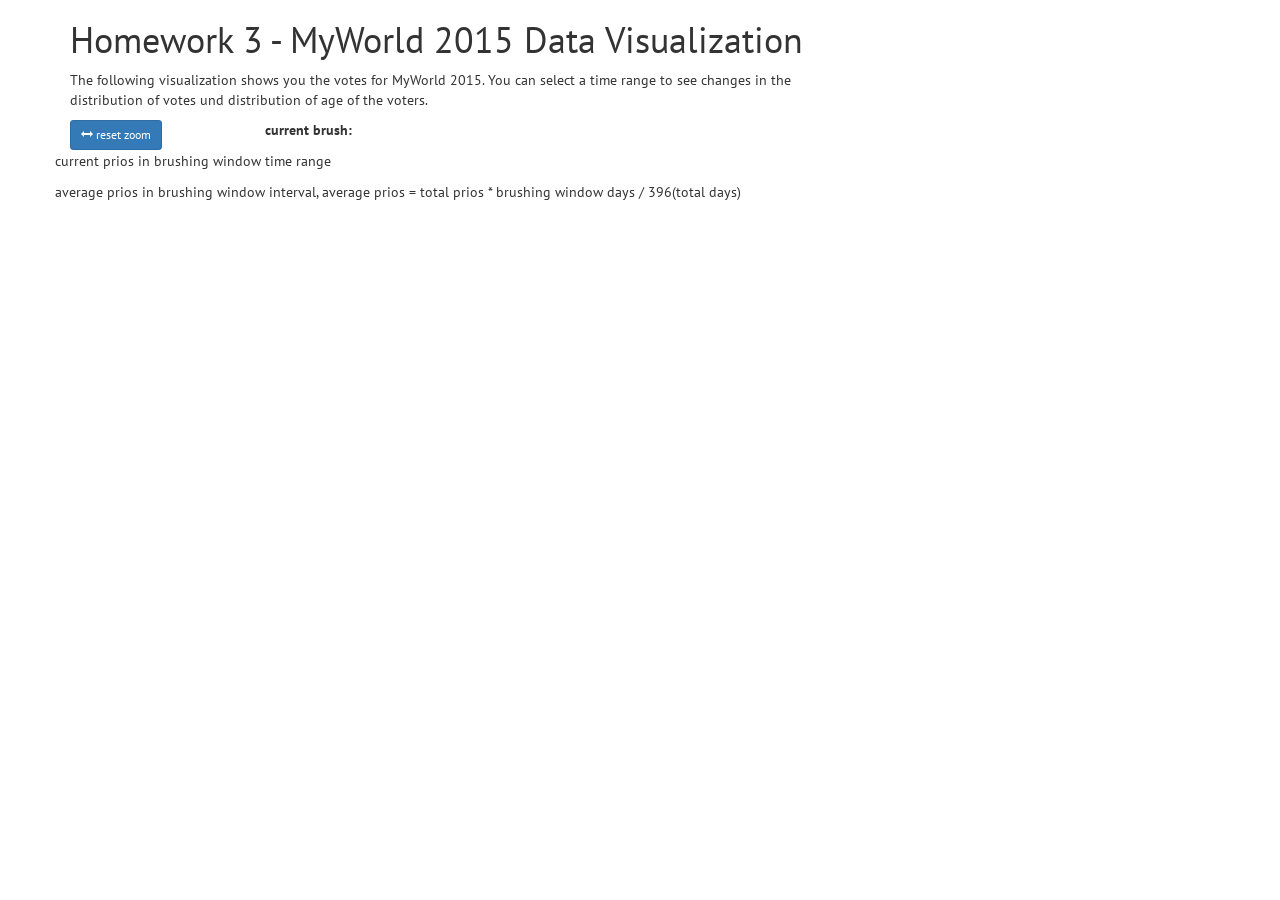
<file: hw3/index.html>
<!DOCTYPE html>
<html>
<head lang="en">
    <meta charset="UTF-8">
    <title>Homework 3 - MyWorld Data</title>

    <!-- ADD Libraries-->
    <script src="libs/d3/d3.min.js" charset="utf-8"></script>
    <script src="libs/jquery/jquery-2.1.1.min.js" charset="utf-8"></script>
	<script src="https://code.jquery.com/jquery-1.11.2.min.js"></script>
    <script src="libs/bootstrap/js/bootstrap.min.js" charset="utf-8"></script>
	<script src="http://d3js.org/queue.v1.min.js"></script>


    <!--Stylesheets-->
    <link rel="stylesheet" type="text/css" href="libs/bootstrap/css/bootstrap.min.css">

    <!-- Get some nice font-->
    <link href='http://fonts.googleapis.com/css?family=PT+Sans:400,700' rel='stylesheet' type='text/css'>


    <!--------------------------------->
    <!-- FROM HERE ON IT IS HW3 stuff-->
    <!--------------------------------->

    <!-- add own vis classes-->
    <script src = "js/priovis.js"></script>
	<script src = "js/priovis_avg.js"></script>
    <script src = "js/agevis.js"></script>
    <script src = "js/countvis.js"></script>

    <!-- add own stylesheet-->
    <link rel="stylesheet" type="text/css" href="css/myStyle.css">

</head>
<body>
    <div class="container">
        <h1>Homework 3 - MyWorld 2015 Data Visualization</h1>

        <div class="row">
            <div class="col-md-8 col-sm-12">
               <p> The following visualization shows you the votes for MyWorld 2015. You can select a time range to see changes in the distribution of votes und distribution of age of the voters.</p>
            </div>

        </div>

        <div class="row">
            <div class="col-md-2">
                <button class="btn btn-sm btn-primary" id="fitInBtn"> <span class="glyphicon glyphicon-resize-horizontal"></span> reset zoom </button>
            </div>

            <div class="col-md-8">
                <b>current brush:</b> <span id="brushInfo"></span>
            </div>



        </div>



        <div class="row">
            <div class="col-md-9" id="countVis">
                <!-- TODO: delete placeholder svg element -->
                <!-- <svg width="650" height="330" style="background-color: lightblue">
                    <text x="50" y="50">HERE should be CountVis</text>
                </svg>-->
            </div>
            <div class="col-md-3" id="ageVis">
                <!-- TODO: delete placeholder svg element -->
                <!-- <svg width="230" height="330" style="background-color: lightcoral">
                    <text x="50" y="50">HERE should be AgeVis</text>
                </svg>-->
            </div>
        </div>

        <div class="row">
		<p>current prios in brushing window time range </p>
            <div class="col-md-12" id="prioVis">
                <!-- TODO: delete placeholder svg element -->
                <!-- <svg width="650" height="440" style="background-color: lightgreen">
                    <text x="50" y="50">HERE should be PrioVis</text>
                </svg>-->
            </div>

        </div>
		
		
		<div class="row">
		<p>average prios in brushing window interval, average prios = total prios * brushing window days / 396(total days) </p>
            <div class="col-md-12" id="prioVis_avg">
                <!-- TODO: delete placeholder svg element -->
                <!-- <svg width="650" height="440" style="background-color: lightgreen">
                    <text x="50" y="50">HERE should be PrioVis</text>
                </svg>-->
            </div>

        </div>






    </div>



    <script>
        $(function(){ // this function is called after the HTML document is fully loaded


            //==========================================
            //--- HERE IS WHERE ALL THE MAGIC STARTS --
            //==========================================


            // variables keeping global knowledge of the data
            var allData = [];
            var metaData = {};

            // this function can convert Date objects to a string
            // it can also convert strings to Date objects
            // see: https://github.com/mbostock/d3/wiki/Time-Formatting
            var dateFormatter = d3.time.format("%Y-%m-%d");


            // call this function after Data is loaded, reformatted and bound to the variables
            var initVis = function(){

                //TODO: Create an eventHandler  --> DONE :)
                var MyEventHandler = new Object();


                //TODO: Instantiate all Vis Objects here
                // instantiates all Vis Objects here
				debugger;
               var count_vis = new CountVis(d3.select("#countVis"), allData, metaData, MyEventHandler);
               var age_vis = new AgeVis(d3.select("#ageVis"), allData, metaData, MyEventHandler);
               var prio_vis = new PrioVis(d3.select("#prioVis"), allData, metaData, MyEventHandler);
			   var prio_visavg = new PrioVis_Avg(d3.select("#prioVis_avg"), allData, metaData, MyEventHandler);
                
				// TODO: bind the eventHandler to the Vis Objects
				//$(MyEventHandler).bind("selectionChanged", function(event, startData, endDate){
				$(MyEventHandler).bind("selectionChanged", function(event, startDate,endDate){
				   // events will be consumed by the PrioVis and AgeVis object (binding should happen here)
                   age_vis.onSelectionChange(startDate, endDate);
				   prio_vis.onSelectionChange(startDate, endDate);
				   //var prio_visavg = new PrioVis_Avg(d3.select("#prioVis_avg"), allData, metaData, MyEventHandler);
				   prio_visavg.onSelectionChange(startDate, endDate);
                 });
                // events will be created from the CountVis object (nothing to do here)

            }

            // call this function after both files are loaded -- error should be "null" if no error
            var dataLoaded = function (error, _allData, _metaData) {

                if (!error) {

                    // make our data look nicer and more useful:
                    // per Day we want to have an object looking like this:
                    /*
                    * {
                    *   time: .. (should be a Date object)
                    *   count: .. (number of all votes)
                    *   prios: [..,..,..,...] (array of number of votes per priority -> array length =16)
                    *   ages: [..,..,..,..] (array counts of votes per age 0-100)
                    *
                    * */


                    allData = _allData.map(function (d) {
                                var res = {
                                    time: dateFormatter.parse(d.day),
                                    count: parseInt(d["count(*)"])
                                };

                                // TODO: implement that  !!
                                res.prios = []
                                // should be an array of 16 numbers with the total count MAPping the prio values,
                                //  [d["sum(p0)"], d["sum(p1)"], d["sum(p2)"],...]
                                // Example: _allData[0]["sum(p1)"] 
                                // [10,200,500,... ]
								
								for (i =0; i <16; i++) {
								    num = i.toString();
									pt1 = "sum(p";
									pt2 = ")"
									element = pt1.concat(num,pt2);
									res.prios.push(d[element]);
								}


                                // This is ONE way to create an array of length 100
                                // and set every value to "0")
                                res.ages = d3.range(0,100). map(function(){return 0;})

                                // TODO: Assign the count for each age to the index position
                                // eg: res.ages[22] should contain the count value for age 22
                                // BE AWARE THAT THE DATA MIGHT CONTAIN ages >99 which you have to handle especially
                                // final result:
                                // [0,0,0,..,1034,23,...] -- array length is 100
								// d.age[0]["count(*)"] -- 1, d.age[0]["age"] -- 25
								// d.age has multiple elements, need to map each element within d.age and copy the value to such as res.ages[22] 
								
								for (i = 0; i < d.age.length; i++){
								   index = d.age[i]["age"];
								   if (index < 100) {
								     res.ages[index] = d.age[i]["count(*)"];
									 }
								}


                                return res;
                            }
                    )
                    
                    metaData = _metaData;
					
					debugger;
                    initVis();
					
					
                }
            }

            var startHere = function(){
			
			
			    // Load data asynchronously
		        queue()
                  .defer(d3.json, "data/perDayData.json")
                  .defer(d3.json, "data/MYWorld_fields.json")
				  .await(dataLoaded);
				  
				// Call allLoaded function
		        //allLoaded(allData, metaData);  
				

                //TODO: load data here and call "dataLoaded" afterwards
                // Hint: http://giscollective.org/d3-queue-js/
				dataLoaded(allData, metaData);
				//initVis();

                // bind reset zoom button to a function (-- ONLY FOR BONUS --)
                d3.select("#fitInBtn").on("click", function() {
                    // TODO: -- ONLY FOR BONUS --
                });


            }

            startHere();
			
			
			
			var getInnerWidth = function(element) {
                var style = window.getComputedStyle(element.node(), null);
                return parseInt(style.getPropertyValue('width'));
                }
        })
    </script>
</body>
</html>
</file>
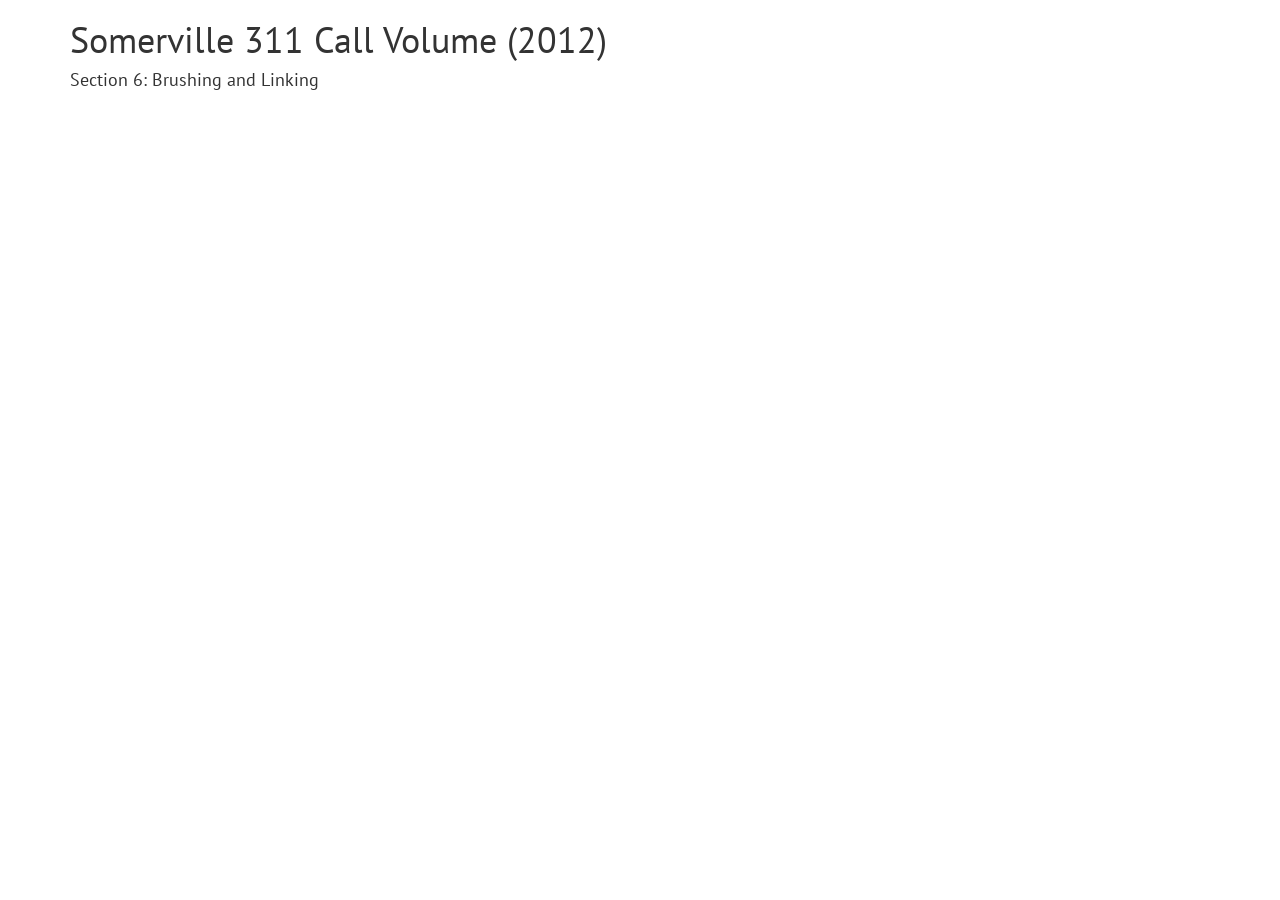
<file: section6/material/brushing/index.html>
<!DOCTYPE html>
<html>
<head>
  <link rel="stylesheet" href="https://maxcdn.bootstrapcdn.com/bootstrap/3.3.2/css/bootstrap.min.css">
  <link href='http://fonts.googleapis.com/css?family=PT+Sans:400,700' rel='stylesheet' type='text/css'>
  <script src="https://code.jquery.com/jquery-1.11.2.min.js"></script>
  <script src="http://d3js.org/d3.v3.min.js"></script>
  <script src="https://maxcdn.bootstrapcdn.com/bootstrap/3.3.2/js/bootstrap.min.js"></script>
  <script src="js/volumevis.js"></script>
  <script src="js/typevis.js"></script>

  <style type="text/css">
    body {
      font-family: 'PT Sans', sans-serif;
    }

    svg {
      font: 10px sans-serif;
      width: 100%;
    }

    .bar {
      cursor: pointer;
    }

    .bar rect {
      fill: steelblue;
    }

    .axis path,
    .axis line {
      fill: none;
      stroke: #000;
      shape-rendering: crispEdges;
    }

    .line {
      fill: none;
      stroke: steelblue;
      stroke-width: 0.5px;
    }

    .area {
      fill: steelblue;
      clip-path: url(#clip);
    }

    .brush .extent {
      stroke: #fff;
      fill-opacity: .125;
      shape-rendering: crispEdges;
    }
  </style>
</head>
<body>
  <div class="container">
    <h1>Somerville 311 Call Volume (2012)</h1>
    <h4>Section 6: Brushing and Linking</h4>
    <div class="row">
      <div class="col-md-9" id="volumeVis">
      </div>
      <div class="col-md-3" id="typeVis">
      </div>
    </div>
    <div class="row">
      <div class="col-md-12" id="typeVis2">
      </div>
    </div>
  </div>

<script type="text/javascript">

// variable keeping global knowledge of the data
var allData;

// this function can convert Date objects to a string
// it can also convert strings to Date objects
// see: https://github.com/mbostock/d3/wiki/Time-Formatting
var dateFormatter = d3.time.format("%Y-%m-%d");

var initVis = function(){

  // creates an eventHandler
  var MyEventHandler = new Object();

  // instantiates all Vis Objects here
  var volume_vis = new VolumeVis(d3.select("#volumeVis"), allData, MyEventHandler);
  var type_vis = new TypeVis(d3.select("#typeVis"), allData, MyEventHandler);

  $(MyEventHandler).bind("selectionChanged", function(event, type){
      volume_vis.onSelectionChange(type);
  });
}

var startHere = function() {

  d3.json("../data.json", function(error, data) {
    if (!error) {
      // Parse date string into Javascript objects
      data.forEach(function(d) {
        d.date = dateFormatter.parse(d.date);
      });

      allData = data;
      initVis();
    }
  });
}

startHere();


/**
 * Helper function that gets the width of a D3 element
 */
var getInnerWidth = function(element) {
    var style = window.getComputedStyle(element.node(), null);

    return parseInt(style.getPropertyValue('width'));
}

</script>
</body>
</html>
</file>
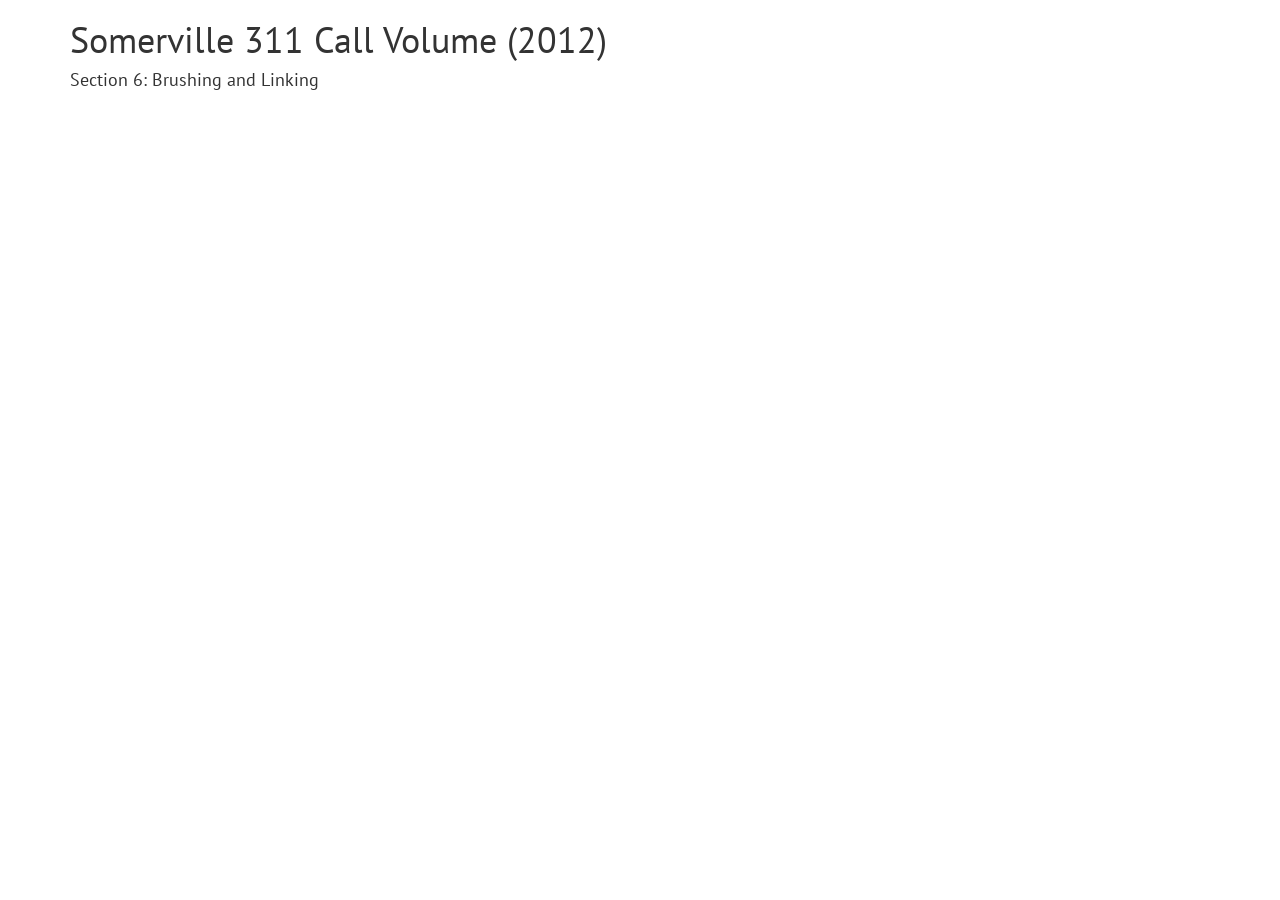
<file: section6/material/debug/index.html>
<!DOCTYPE html>
<html>
<head>
  <link rel="stylesheet" href="https://maxcdn.bootstrapcdn.com/bootstrap/3.3.2/css/bootstrap.min.css">
  <link href='http://fonts.googleapis.com/css?family=PT+Sans:400,700' rel='stylesheet' type='text/css'>
  <script src="https://code.jquery.com/jquery-1.11.2.min.js"></script>
  <script src="http://d3js.org/d3.v3.min.js"></script>
  <script src="https://maxcdn.bootstrapcdn.com/bootstrap/3.3.2/js/bootstrap.min.js"></script>
  <script src="js/volumevis.js"></script>
  <script src="js/typevis.js"></script>

  <style type="text/css">
    body {
      font-family: 'PT Sans', sans-serif;
    }

    svg {
      font: 10px sans-serif;
      width: 100%;
    }

    .bar rect {
      fill: steelblue;
    }

    .axis path,
    .axis line {
      fill: none;
      stroke: #000;
      shape-rendering: crispEdges;
    }

    .line {
      fill: none;
      stroke: steelblue;
      stroke-width: 0.5px;
    }

    .area {
      fill: steelblue;
      clip-path: url(#clip);
    }
  </style>
</head>
<body>
  <div class="container">
    <h1>Somerville 311 Call Volume (2012)</h1>
    <h4>Section 6: Brushing and Linking</h4>
    <div class="row">
      <div class="col-md-9" id="volumeVis">
      </div>
      <div class="col-md-3" id="typeVis">
      </div>
    </div>
  </div>

<script type="text/javascript">

// variable keeping global knowledge of the data
var allData;

// this function can convert Date objects to a string
// it can also convert strings to Date objects
// see: https://github.com/mbostock/d3/wiki/Time-Formatting
var dateFormatter = d3.time.format("%Y-%m-%d");

var initVis = function(){

  // instantiates all Vis Objects here
  volume_vis = new VolumeVis(d3.select("#volumeVis"), allData);

  debugger;
  type_vis = new TypeVis(d3.select("#typeVis"), allData);

}

var startHere = function() {

  d3.json("../data.json", function(error, data) {
    if (!error) {
      // Parse date string into Javascript objects
      data.forEach(function(d) {
        d.date = dateFormatter.parse(d.date);
      });

      allData = data;
      initVis();
    }
  });
}

startHere();


/**
 * Helper function that gets the width of a D3 element
 */
var getInnerWidth = function(element) {
    var style = window.getComputedStyle(element.node(), null);

    return parseInt(style.getPropertyValue('width'));
}

</script>
</body>
</html>
</file>
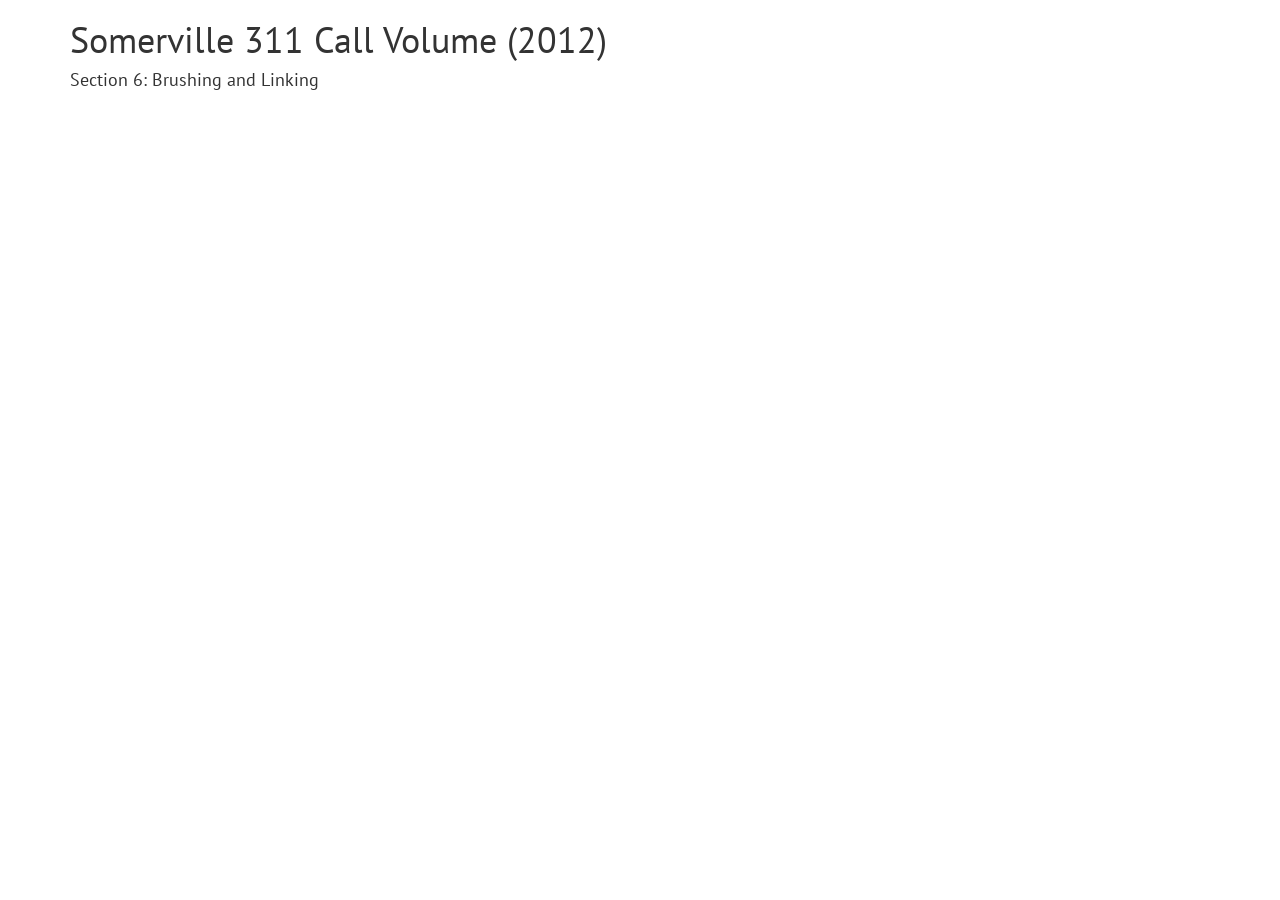
<file: section6/material/interactive/index.html>
<!DOCTYPE html>
<html>
<head>
  <link rel="stylesheet" href="https://maxcdn.bootstrapcdn.com/bootstrap/3.3.2/css/bootstrap.min.css">
  <link href='http://fonts.googleapis.com/css?family=PT+Sans:400,700' rel='stylesheet' type='text/css'>
  <script src="https://code.jquery.com/jquery-1.11.2.min.js"></script>
  <script src="http://d3js.org/d3.v3.min.js"></script>
  <script src="https://maxcdn.bootstrapcdn.com/bootstrap/3.3.2/js/bootstrap.min.js"></script>
  <script src="js/volumevis.js"></script>
  <script src="js/typevis.js"></script>

  <style type="text/css">
    body {
      font-family: 'PT Sans', sans-serif;
    }

    svg {
      font: 10px sans-serif;
      width: 100%;
    }

    .bar {
      cursor: pointer;
    }

    .bar rect {
      fill: steelblue;
    }

    .axis path,
    .axis line {
      fill: none;
      stroke: #000;
      shape-rendering: crispEdges;
    }

    .line {
      fill: none;
      stroke: steelblue;
      stroke-width: 0.5px;
    }

    .area {
      fill: steelblue;
      clip-path: url(#clip);
    }

    .brush .extent {
      stroke: #fff;
      fill-opacity: .125;
      shape-rendering: crispEdges;
    }
  </style>
</head>
<body>
  <div class="container">
    <h1>Somerville 311 Call Volume (2012)</h1>
    <h4>Section 6: Brushing and Linking</h4>
    <div class="row">
      <div class="col-md-9" id="volumeVis">
      </div>
      <div class="col-md-3" id="typeVis">
      </div>
    </div>
    <div class="row">
      <div class="col-md-12" id="typeVis2">
      </div>
    </div>
  </div>

<script type="text/javascript">

// variable keeping global knowledge of the data
var allData;

// this function can convert Date objects to a string
// it can also convert strings to Date objects
// see: https://github.com/mbostock/d3/wiki/Time-Formatting
var dateFormatter = d3.time.format("%Y-%m-%d");

var initVis = function(){

  // creates an eventHandler
  var MyEventHandler = new Object();

  // instantiates all Vis Objects here (made global for demo)
  volume_vis = new VolumeVis(d3.select("#volumeVis"), allData, MyEventHandler);
  type_vis = new TypeVis(d3.select("#typeVis"), allData, MyEventHandler);

}

var startHere = function() {

  d3.json("../data.json", function(error, data) {
    if (!error) {
      // Parse date string into Javascript objects
      data.forEach(function(d) {
        d.date = dateFormatter.parse(d.date);
      });

      allData = data;
      initVis();
    }
  });
}

startHere();


/**
 * Helper function that gets the width of a D3 element
 */
var getInnerWidth = function(element) {
    var style = window.getComputedStyle(element.node(), null);

    return parseInt(style.getPropertyValue('width'));
}

</script>
</body>
</html>
</file>
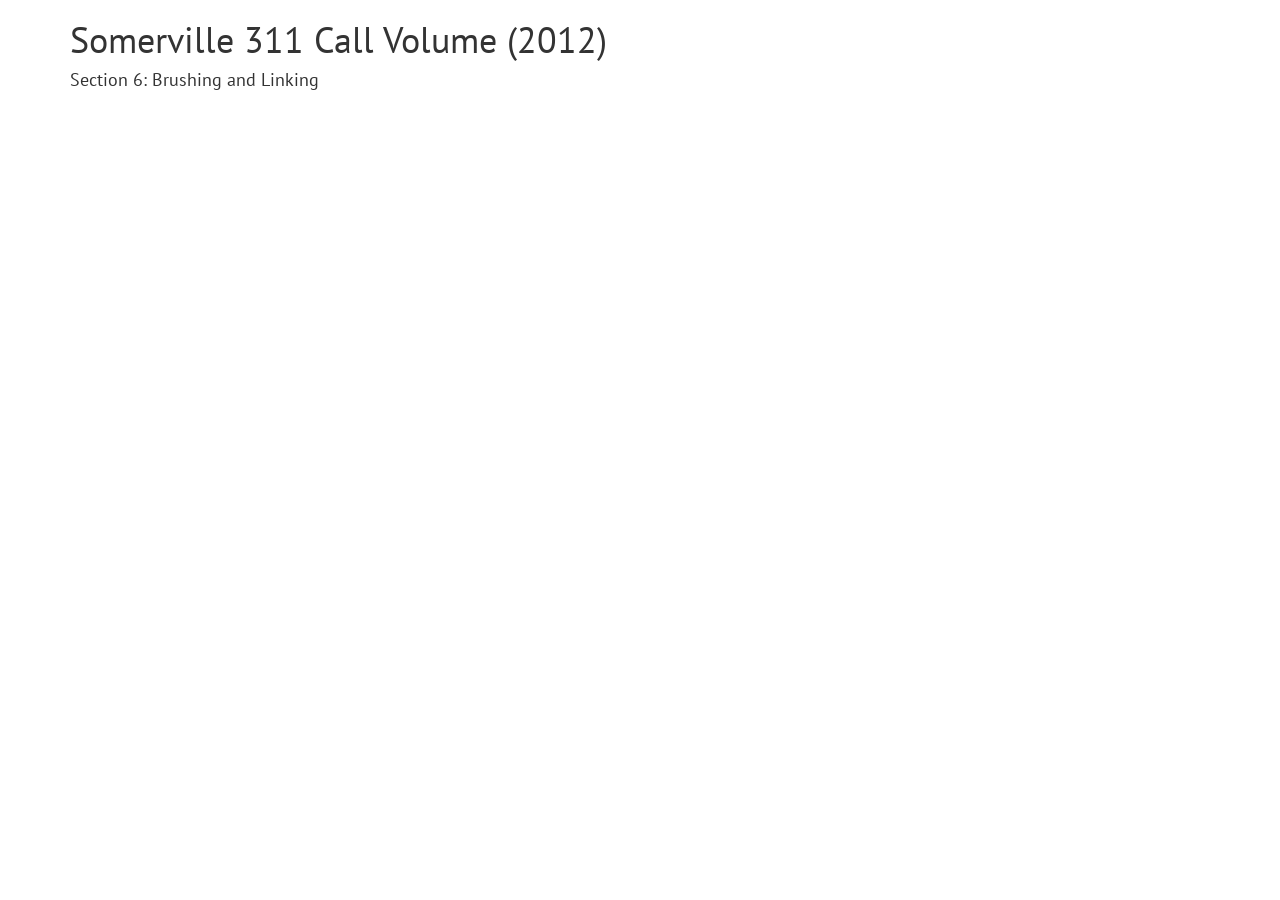
<file: section6/material/start/index.html>
<!DOCTYPE html>
<html>
<head>
  <link rel="stylesheet" href="https://maxcdn.bootstrapcdn.com/bootstrap/3.3.2/css/bootstrap.min.css">
  <link href='http://fonts.googleapis.com/css?family=PT+Sans:400,700' rel='stylesheet' type='text/css'>
  <script src="https://code.jquery.com/jquery-1.11.2.min.js"></script>
  <script src="http://d3js.org/d3.v3.min.js"></script>
  <script src="https://maxcdn.bootstrapcdn.com/bootstrap/3.3.2/js/bootstrap.min.js"></script>
  <script src="js/volumevis.js"></script>
  <script src="js/typevis.js"></script>

  <style type="text/css">
    body {
      font-family: 'PT Sans', sans-serif;
    }

    svg {
      font: 10px sans-serif;
      width: 100%;
    }

    .bar rect {
      fill: steelblue;
    }

    .axis path,
    .axis line {
      fill: none;
      stroke: #000;
      shape-rendering: crispEdges;
    }

    .line {
      fill: none;
      stroke: steelblue;
      stroke-width: 0.5px;
    }

    .area {
      fill: steelblue;
      clip-path: url(#clip);
    }
  </style>
</head>
<body>
  <div class="container">
    <h1>Somerville 311 Call Volume (2012)</h1>
    <h4>Section 6: Brushing and Linking</h4>
    <div class="row">
      <div class="col-md-9" id="volumeVis">
      </div>
      <div class="col-md-3" id="typeVis">
      </div>
    </div>
    <div class="row">
      <div class="col-md-12" id="typeVis2">
      </div>
    </div>
  </div>

<script type="text/javascript">

// variable keeping global knowledge of the data
var allData;

// this function can convert Date objects to a string
// it can also convert strings to Date objects
// see: https://github.com/mbostock/d3/wiki/Time-Formatting
var dateFormatter = d3.time.format("%Y-%m-%d");

var initVis = function(){

  // instantiates all Vis Objects here
  volume_vis = new VolumeVis(d3.select("#volumeVis"), allData);

  // TODO: also initialize TypeVis

}

var startHere = function() {

  d3.json("../data.json", function(error, data) {
    if (!error) {
      // Parse date string into Javascript objects
      data.forEach(function(d) {
        d.date = dateFormatter.parse(d.date);
      });

      allData = data;
      initVis();
    }
  });
}

startHere();


/**
 * Helper function that gets the width of a D3 element
 */
var getInnerWidth = function(element) {
    var style = window.getComputedStyle(element.node(), null);

    return parseInt(style.getPropertyValue('width'));
}

</script>
</body>
</html>
</file>
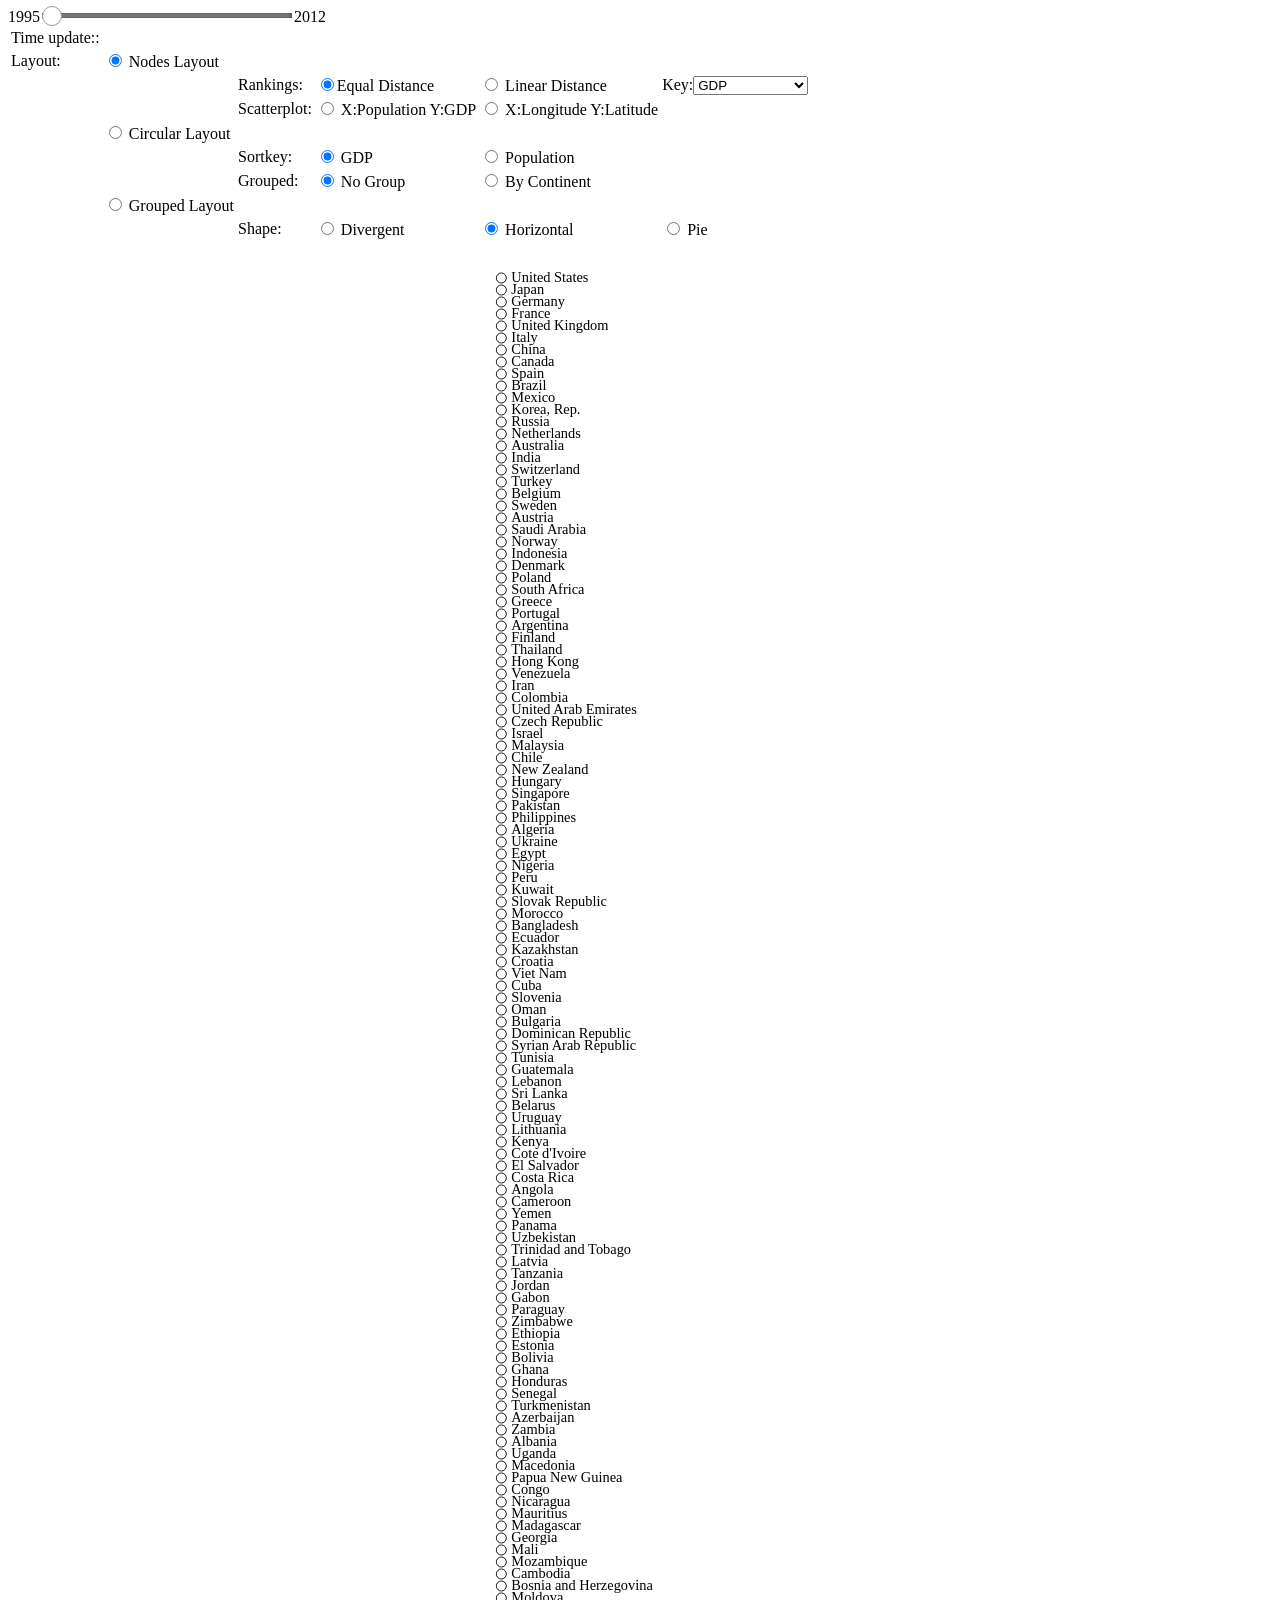
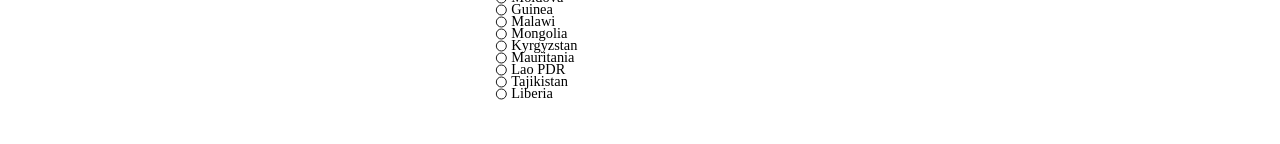
<file: hw2/design.html>
<!DOCTYPE html>
<html lang="en">
<meta charset="utf-8">
<head>
	<style>

	.link {
	  stroke: grey;
	  stroke-opacity: .4;
	  fill: none;
	  pointer-events: none;
	  stroke-width: 1;
	}

	.node {
		fill: white;
		stroke: #000;
		stroke-width: .9px;
		opacity : 1;
	}

	.node:hover {
		fill: blue;
	}
	
	
	.node:hover,
	.node--colored {
	font-weight: 700;
    opacity : 1;	
	}

	.node--colored {
	  fill: red;
	  
	}
	
	.node--light {
	
	  opacity : 0.1;
	 
	}
	.link--colored {
	  stroke-opacity: 1;
	  stroke-width: 1.2;
	}

	.link--colored {
	  stroke: yellow;
	}
	.text{
	fill: black;
	stroke-width: 0px;
	font-size: .9em;
	}
	input[type='range'] {
      -webkit-appearance: none;
      box-shadow: inset 0 0 5px #333;
      background-color: #999;
      height: 5px;
      width: 250px;
      vertical-align: 4px;
    }
    input[type='range']::-webkit-slider-thumb {
      -webkit-appearance: none !important;
      border-radius: 20px;
      background-color: #FFF;
      box-shadow:inset 0 0 10px );
      border: 1px solid #999;
      height: 20px;
      width: 20px;
    }
	</style>

</head>
<body>
 <table>
	  <tr>
	  <td>Time update::</td> 
      <label id="ymin" value="">1995</label>
      <input type="range" name="points" min="1995" max="2012" step="1" value="0" id="slider-time" oninput="rangechanged(this.value)"> 
      <label id="ymax" value="">2012</label>
	  </tr>		
		<tr>
			<td>Layout:</td>
			<td><label><input type="radio" name="layout" value="force" checked> Nodes Layout</label>
			</td>
		</tr>
		<tr>
			<td></td>
			<td style="text-align: right;"></td>
			<td>Rankings:</td>
			<td><label><input type="radio" name="ranking" value="norank" checked>Equal Distance </label>
			</td>
			<td><label><input type="radio" name="ranking" value="rank" > Linear Distance</label>
				
			</td>
			<td>Key:<select id="selectKeys" onchange="keyChanged(this);">
			<option value="population" > Population</option>
            <option value="gdp" selected="selected"> GDP</option>
			<option value="life_expectancy" > Life expectancy</option>
			</select>
			</td>
		</tr>
		<tr>
			<td></td>
			<td style="text-align: right;"></td>
			<td>Scatterplot:</td>
			<td><label><input type="radio" name="ranking" value="growth"> X:Population Y:GDP</label>
			</td>
			<td><label><input type="radio" name="ranking" value="location" > X:Longitude Y:Latitude</label>
			</td>
		</tr>
		<tr>
			<td></td>
			<td><label><input type="radio" name="layout" value="circular"> Circular Layout</label> 
			</td>
		</tr>
		<tr>
			<td></td>
			<td style="text-align: right;"></td>
			<td>Sortkey:</td>
			<td><label><input type="radio" name="circle" value="cir_gdp" checked> GDP</label>
			</td>
			<td><label><input type="radio" name="circle" value="cir_pop" > Population</label>
		</tr>
		<tr>
			<td></td>
			<td style="text-align: right;"></td>
			<td>Grouped:</td>
			<td><label><input type="radio" name="circle2" value="cir_none" checked> No Group </label>
			</td>
			<td><label><input type="radio" name="circle2" value="cir_grouped"> By Continent </label>
			</td>
		</tr>
		<tr>
			<td></td>
			<td><label><input type="radio" name="layout" value="grouped"> Grouped Layout</label> 
			</td>
		</tr>
		<tr>
			<td></td>
			<td style="text-align: right;"></td>
			<td>Shape:</td>
			<td><label><input type="radio" name="group" value="gr_none" checked> Divergent </label>
			</td>
			<td><label><input type="radio" name="group" value="gr_horizontal" checked> Horizontal </label>
			</td>
			<td><label><input type="radio" name="group" value="gr_pie" > Pie </label>
		</tr>
 </table>
	<script src="d3.min.js"></script>
	<script src="graph-design.js"></script>
	</body>
</html>
</file>
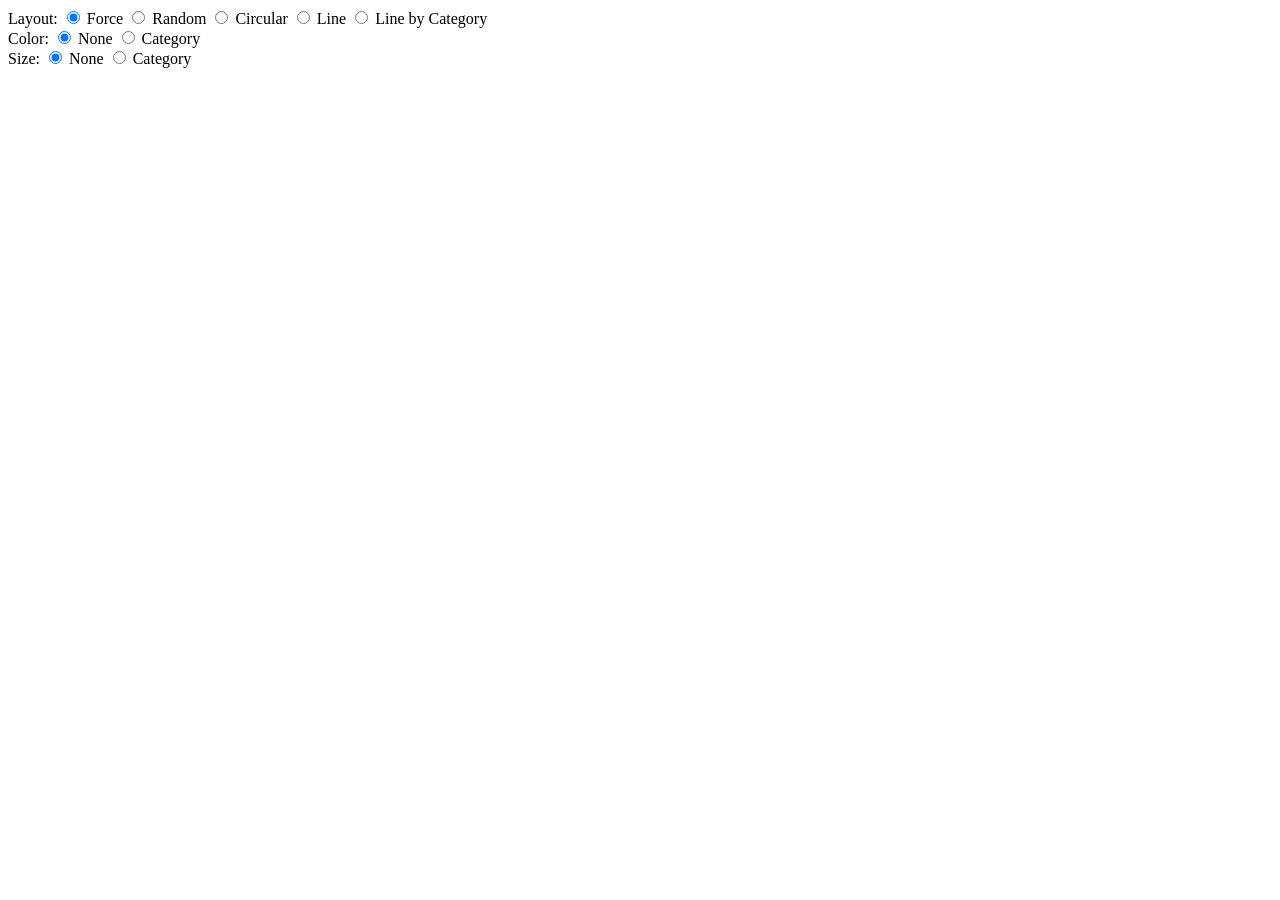
<file: hw2/graph_example.html>
<!DOCTYPE html>
<meta charset="utf-8">
<title>Homework 2 Graph</title>
<style>
  .link {
    stroke: gray;
    stroke-width: .8px;
  }

  .node {
    fill: white;
    stroke: #000;
    stroke-width: .9px;
  }

  .node:hover {
    fill: black;
  }

</style>
<body>
<script src="http://d3js.org/d3.v3.min.js"></script>
  <form>
  Layout:
    <label><input type="radio" name="layout" value="force" checked> Force</label>
    <label><input type="radio" name="layout" value="random" > Random</label>
    <label><input type="radio" name="layout" value="circular"> Circular</label>  
    <label><input type="radio" name="layout" value="line"> Line</label>
    <label><input type="radio" name="layout" value="line_cat"> Line by Category</label>
  </form>
  <form>
  Color:
    <label><input type="radio" name="color" value="nocolor" checked> None</label>
    <label><input type="radio" name="color" value="color_cat" > Category</label>
  </form>
  <form>
  Size:
    <label><input type="radio" name="size" value="nosize" checked> None</label>
    <label><input type="radio" name="size" value="size_cat" > Category</label>
  </form>
<script>

var margin = {top: 50, bottom: 10, left: 300, right: 40};
var width = 900 - margin.left - margin.right;
var height = 900 - margin.top - margin.bottom;

var svg = d3.select("body").append("svg")
            .attr("width", width)
            .attr("height", height);

var fill = d3.scale.category10();

var graph = {nodes: [], links: []};

var nb_nodes = 120, nb_cat = 10;

var node_scale = d3.scale.linear().domain([0, nb_cat]).range([5, 50])

graph.nodes = d3.range(nb_nodes).map(function() {  
  return { 
    cat: Math.floor(nb_cat*Math.random())
  }; 
})

graph.nodes.forEach(function(d, i) {
  graph.nodes.forEach(function(e, j) {
    if(Math.random()>.99 && i!=j)
      graph.links.push({"source": i, "target": j})

  })
})

// Generate the force layout
var force = d3.layout.force()
    .size([width, height])
    .charge(-50)
    .linkDistance(10)
    .on("tick", tick)
    .on("start", function(d) {})
    .on("end", function(d) {})

function tick(d) {
  graph_update(0);
}

function random_layout() {
  
  force.stop();

  graph.nodes.forEach(function(d, i) {
    d.x = width/4 + 2*width*Math.random()/4;
    d.y = height/4 + 2*height*Math.random()/4;
  })
  
  graph_update(500);
}

function force_layout() {

 force.nodes(graph.nodes)
      .links(graph.links)
      .start();
}

function line_layout() {

  force.stop();

  graph.nodes.forEach(function(d, i) {
    d.y = height/2;
  })

  graph_update(500);
}

function line_cat_layout() {

  force.stop();

  graph.nodes.forEach(function(d, i) {
    d.y = height/2 + d.cat*20;
  })

  graph_update(500);
}

function circular_layout() {

  force.stop();

  var r = Math.min(height, width)/2;

  var arc = d3.svg.arc()
          .outerRadius(r);

  var pie = d3.layout.pie()
          .sort(function(a, b) { return a.cat - b.cat;}) // Sorting by categories
          .value(function(d, i) { 
            //return 1;
            return d.cat;  // We want an equal pie share/slice for each point
          });

  graph.nodes = pie(graph.nodes).map(function(d, i) {
    // Needed to caclulate the centroid
    d.innerRadius = 0;
    d.outerRadius = r;

    // Building the data object we are going to return
    d.data.x = arc.centroid(d)[0]+width/2;
    d.data.y = arc.centroid(d)[1]+height/2;

    return d.data;
  })

  graph_update(500);
}

function category_color() {

  d3.selectAll("circle").transition().duration(500)
                        .style("fill", function(d) { 
                          return fill(d.cat); 
                        });
}

function category_size() {

  d3.selectAll("circle").transition().duration(500)
                        .attr("r", function(d) { 
                          return Math.sqrt(node_scale(d.cat)); 
                        });
}

function graph_update(duration) {

  link.transition().duration(duration)
      .attr("x1", function(d) { return d.target.x; })
      .attr("y1", function(d) { return d.target.y; })
      .attr("x2", function(d) { return d.source.x; })
      .attr("y2", function(d) { return d.source.y; });

  node.transition().duration(duration)
      .attr("transform", function(d) { 
        return "translate("+d.x+","+d.y+")"; 
      });
}

d3.select("input[value=\"force\"]").on("click", force_layout);
d3.select("input[value=\"random\"]").on("click", random_layout);
d3.select("input[value=\"line\"]").on("click", line_layout);
d3.select("input[value=\"line_cat\"]").on("click", line_cat_layout);
d3.select("input[value=\"circular\"]").on("click", circular_layout);

d3.select("input[value=\"nocolor\"]").on("click", function() {
  d3.selectAll("circle").transition().duration(500).style("fill", "#66CC66");
})

d3.select("input[value=\"color_cat\"]").on("click", category_color);

d3.select("input[value=\"nosize\"]").on("click", function() {
  d3.selectAll("circle").transition().duration(500).attr("r", 5);
})

d3.select("input[value=\"size_cat\"]").on("click", category_size);

var link = svg.selectAll(".link")
              .data(graph.links);

link.enter().append("line")
    .attr("class", "link")

var node = svg.selectAll(".node")
              .data(graph.nodes)
            .enter()
              .append("g").attr("class", "node");

node.append("circle")
    .attr("r", 5)

force_layout();

</script>
</body>
</html>
</file>
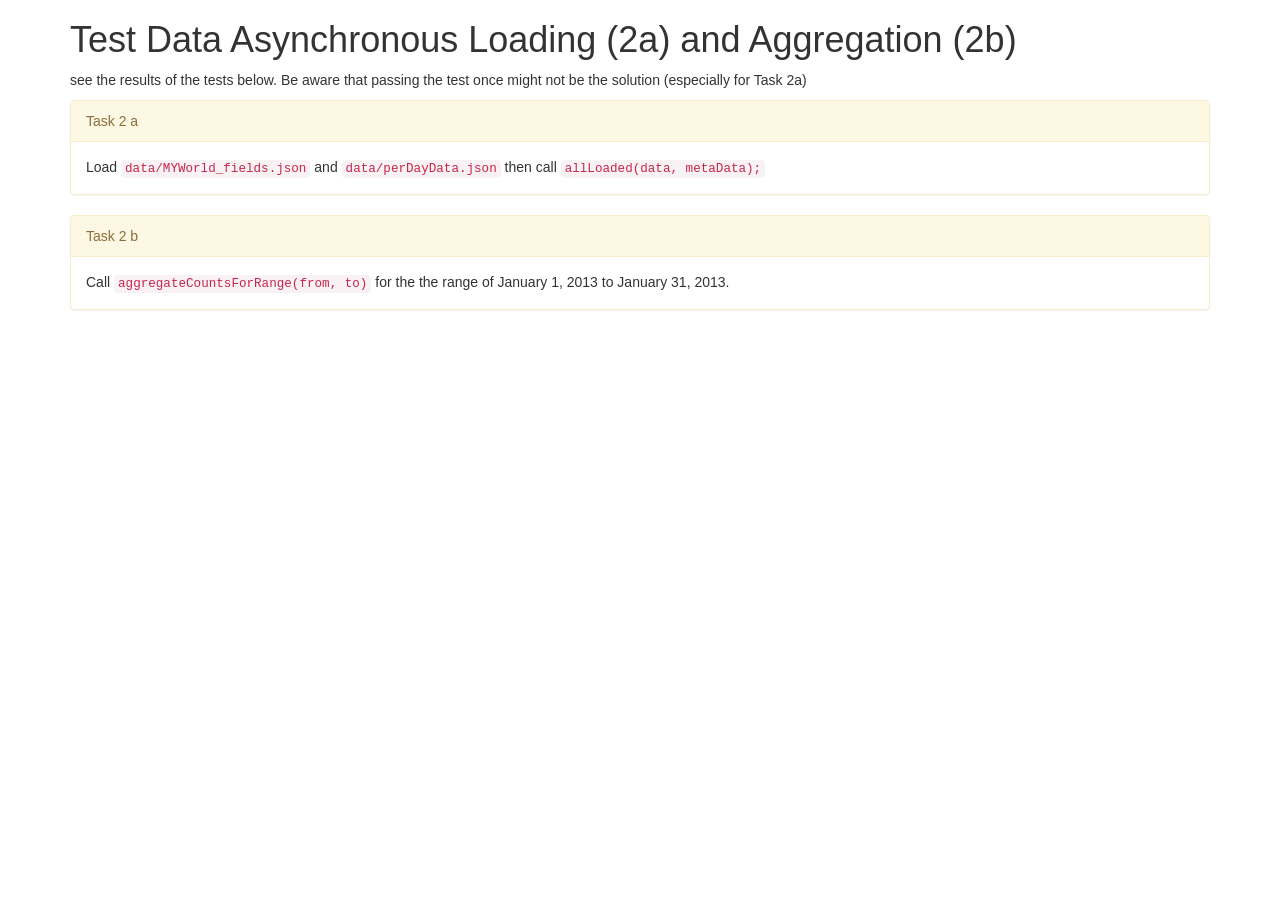
<file: hw3/2_Tasks.html>
<!DOCTYPE html>
<html>
<head lang="en">
    <meta charset="UTF-8">
    <title>Homework 3 - Tasks 2a and 2b</title>

    <!-- ADD Libraries-->
    <script src="libs/d3/d3.min.js" charset="utf-8"></script>
    <script src="libs/jquery/jquery-2.1.1.min.js" charset="utf-8"></script>
    <script src="libs/bootstrap/js/bootstrap.min.js" charset="utf-8"></script>
	<script src="http://d3js.org/queue.v1.min.js"></script>

    <script src="http://hs8.de/cs171_tests/tester.js"></script>

    <!--Stylesheets-->
    <link rel="stylesheet" type="text/css" href="libs/bootstrap/css/bootstrap.min.css">

    <!-- Get some nice font-->
    <link href='http://fonts.googleapis.com/css?family=PT+Sans:400,700' rel='stylesheet' type='text/css'>
</head>
<body>


<div class="container">
    <h1>Test Data Asynchronous Loading (2a) and  Aggregation (2b)</h1>

    <p> see the results of the tests below. Be aware that passing the test once might
    not be the solution (especially for Task 2a)</p>

    <div class="panel panel-warning" id="t2a">
        <div class="panel-heading ">Task 2 a</div>
        <div class="panel-body">
            Load <code>data/MYWorld_fields.json</code> and <code>data/perDayData.json</code> then call <code>allLoaded(data, metaData);</code>
        </div>
    </div>


    <div class="panel panel-warning" id="t2b">
        <div class="panel-heading">Task 2 b</div>
        <div class="panel-body">

            Call <code>aggregateCountsForRange(from, to)</code> for the the range of January 1, 2013 to January 31, 2013.


        </div>
    </div>


</div>


<script>

    $(function () {
        var allData = [];
        var metaData = {};

        var dateFormatter = d3.time.format("%Y-%m-%d");
		
		


        var aggregateCountsForRange = function(from, to){

            var count = 0;

            // TODO: TASK 2 B -- count here for the given time range
            // you might make use of the map and filter functions
            // HINT: javascript Date objects are comparable !!
            // see: http://www.w3schools.com/js/js_date_methods.asp
				 
		  // Create the filter which return true for those elements' date within the from, to range
		   function filterBytime(element) {
             if (element.time <= to && element.time >= from) {
               return true;
              } else {
               return false;
              }
           }	 
		  
		   // Apply filterBytime to allData and put the filtered results to flt
		   var flt = allData.filter(filterBytime);
		  
		   //console.log(flt);
		  
		   // return the aggregated count of the filtered elements
		   count = d3.sum(flt, function(d) {return d.count});
		   //debugger;
		   // I doubt I need to set it back to return and comment console.log
		   //return count;
		   console.log(count);
			

 
            // after you assigned a value to the count variable
            // this function checks if your count is correct
            // you need an active internet connection for this to work
			// The aggregated count from 2013-01-01 to 2013-01-31 be 21835
            cs171Test.checkCount(count);


        }



        function allLoaded(perDay,meta){

            metaData = meta;

            // this will transform your data in a nicer form
            allData = perDay.map(function (d) {
                        var res = {
                            time: dateFormatter.parse(d.day),
                            count: +d["count(*)"]
                        };

                        return res;
                    }
            )
             //debugger;
         
			console.log(allData);

           // this function is the test function if your code works correct
            // you need an active internet connection for it to work
            cs171Test.allLoaded(allData,metaData);

 
			// the aggreagte function is called with two parameters
            aggregateCountsForRange(dateFormatter.parse("2013-01-01"), dateFormatter.parse("2013-01-31"))
        }

    
		
        // TASK 2 A -- implement your data loading here and then call "allLoaded(perDayData, metaData)"
		// Load perDayData data into perDay var
		
		// Load data asynchronously
		queue()
                .defer(d3.json, "data/perDayData.json")
                .defer(d3.json, "data/MYWorld_fields.json")
				.await(dataLoaded);
        
        // Define the function dataLoaded which simply passes the args of allLoades plus error arg		
	    function dataLoaded(error, allData, metaData) {
         //get inspired by http://bl.ocks.org/mbostock/1696080
  
                allLoaded(allData, metaData);
        }
		
	
	
	    // Call allLoaded function
		allLoaded(allData, metaData);
		
				

    })





</script>




</body>
</html>
</file>
<file: hw3/css/myStyle.css>
body{
    font-family: 'PT Sans', sans-serif;
}
.axis text {
    font: 10px sans-serif;
}

.axis line,
.axis path {
    fill: none;
    stroke: #000;
    shape-rendering: crispEdges;
}

.boundingBox{
    cursor: pointer;
    fill: grey;
    fill-opacity: .3;
    pointer-events: all;
}

svg {
      font: 10px sans-serif;
      width: 100%;
    }
	
.bar {
      cursor: pointer;
    }
	
.bar rect {
      fill: steelblue;
    }

.brush{
    fill: darkgrey;
    fill-opacity: .5;
    pointer-events: none;
}

.line {
      fill: none;
      stroke: steelblue;
      stroke-width: 0.5px;
    }
	
.area {
      fill: steelblue;
      opacity: 1;
      clip-path: url(#clip);
    }
	
.brush .extent {
      stroke: #fff;
      fill-opacity: .125;
      shape-rendering: crispEdges;
    }
</file>
